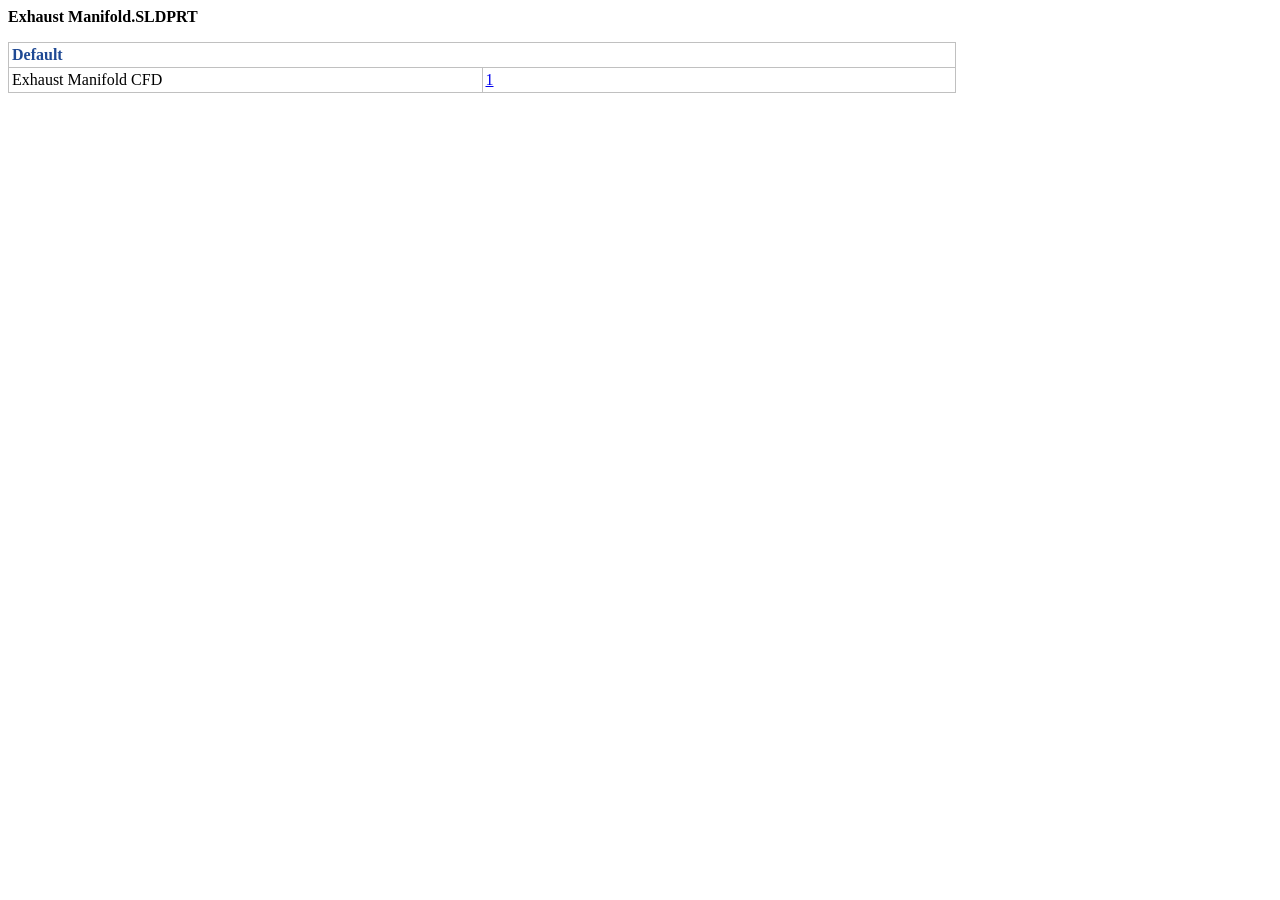
<file: Designing/SolidWorks/Exhaust Manifold Simulation/Exhaust Manifold_project_folders.html>
<html><head><meta charset="utf-8"><title>Exhaust Manifold projects</title></head><body>
<style> TABLE { border-collapse: collapse; } TD { padding: 3px; border: 1px solid silver; } TH { padding: 3px; border: 1px solid silver; color: RGB(31, 73, 148); } P { font-weight: bold; } </style>
<p></p><b>Exhaust Manifold.SLDPRT </b><p></p>
<table width="75%">

<tr><th colspan=2 align="left">Default</th></tr>
<tr><td width="50%">Exhaust Manifold CFD</td><td width="50%"><a href="file:///D:\Mobile\Pdf\3D Model\210180104009_Bhaskar-Bhatt\SolidWorks\Exhaust Manifold Simulation\1">1</a></td></tr><p></p>

</table>
</body></html>
</file>
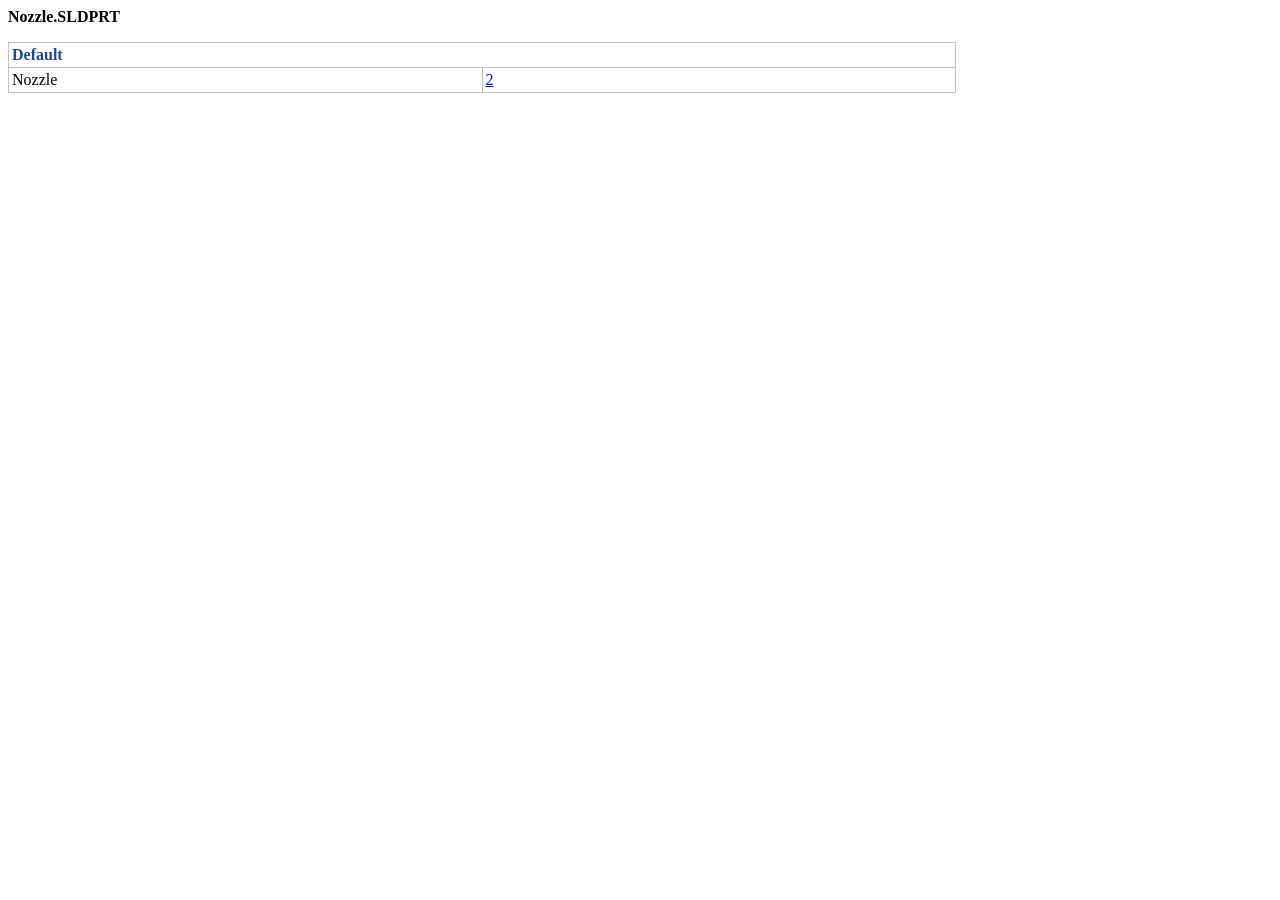
<file: Designing/SolidWorks/Nozzle/Nozzle_project_folders.html>
<html><head><meta charset="utf-8"><title>Nozzle projects</title></head><body>
<style> TABLE { border-collapse: collapse; } TD { padding: 3px; border: 1px solid silver; } TH { padding: 3px; border: 1px solid silver; color: RGB(31, 73, 148); } P { font-weight: bold; } </style>
<p></p><b>Nozzle.SLDPRT </b><p></p>
<table width="75%">

<tr><th colspan=2 align="left">Default</th></tr>
<tr><td width="50%">Nozzle</td><td width="50%"><a href="file:///D:\Mobile\Pdf\3D Model\210180104009_Bhaskar-Bhatt\SolodWorks Files\Nozzle\2">2</a></td></tr><p></p>

</table>
</body></html>
</file>
